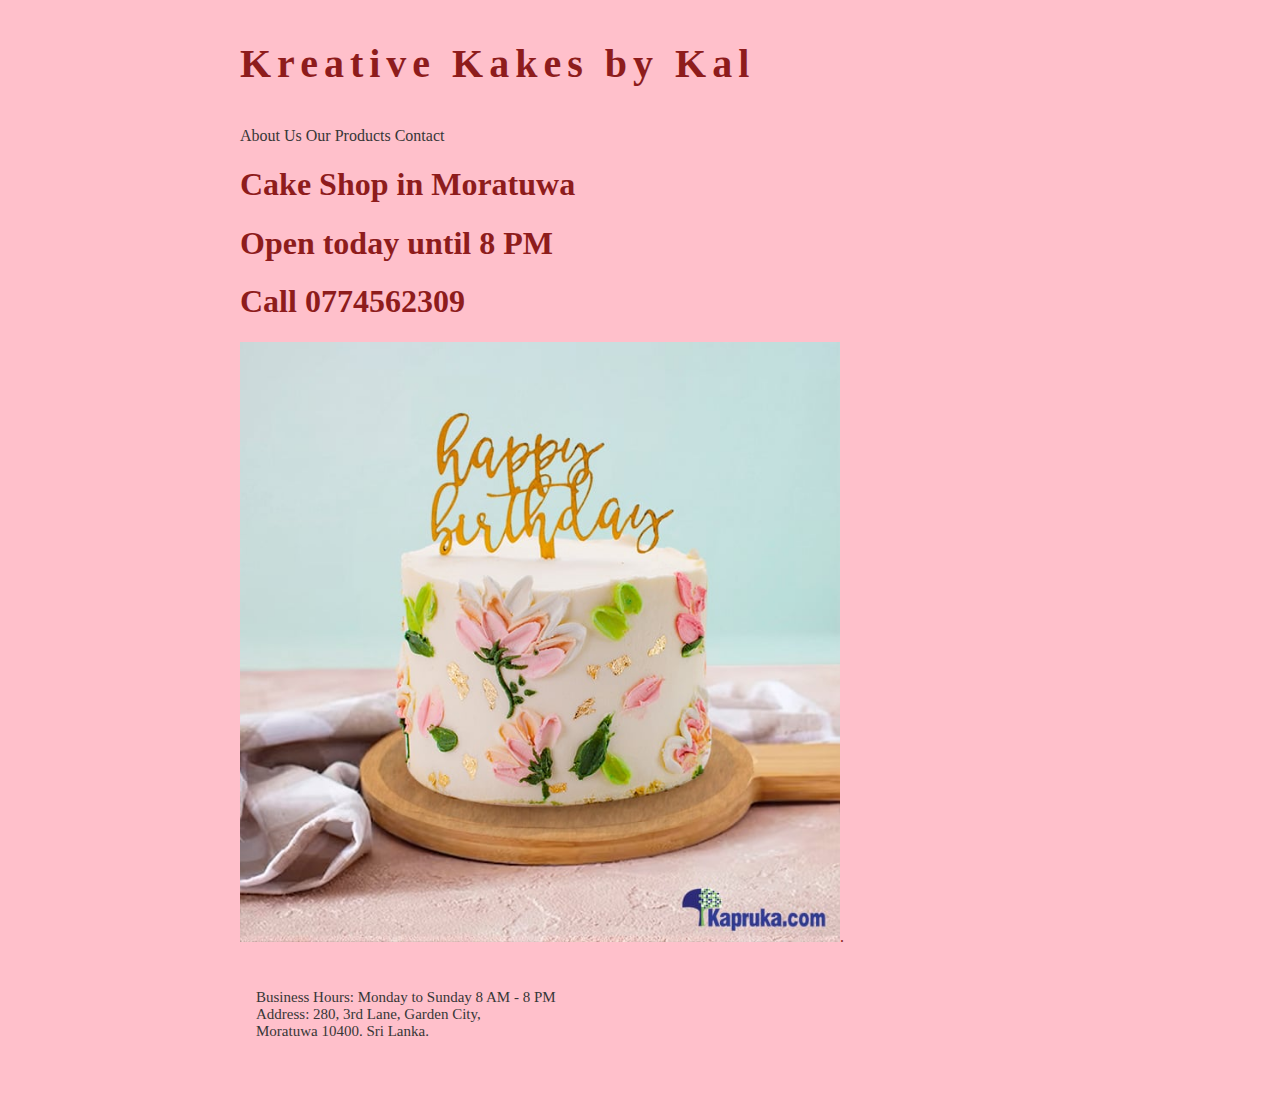
<file: index.html>
<!DOCTYPE html>
<html lang="en">
<head>
    <meta charset="UTF-8">
    <meta name="viewport" content="width=device-width, initial-scale=1.0">
    <title>Home -Kreative Kakes by Kal</title>
    <link rel="stylesheet" href="Style.css">
</head>
<body>
    <div class="container">

   

    <header>
        <p class="logo">Kreative Kakes by Kal</p>
        <nav>
            <ul>
                <li><a href="About Us.html">About Us</a></li>
                <li><a href="Our Products.html">Our Products</a></li>
                <li><a href="Contactdetails.html">Contact</a></li>
            </ul>


        </nav>
    </header>

    <article>
       
        <h1>Cake Shop in Moratuwa</h1>
        <h1>Open today until 8 PM </h1>
        <h1>Call 0774562309</h1>

        <img src="Image/frontpage.jpg"

    
        <p>.</p>
        <p></p>
       
    </article>

    <footer>
        <p>
            Business Hours: Monday to Sunday 8 AM - 8 PM<br>
            Address: 280, 3rd Lane, Garden City,<br>
            Moratuwa 10400.
            Sri Lanka.
        </p>
    </footer>

</div> <!-- container -->
   
</body>
</html>
</file>
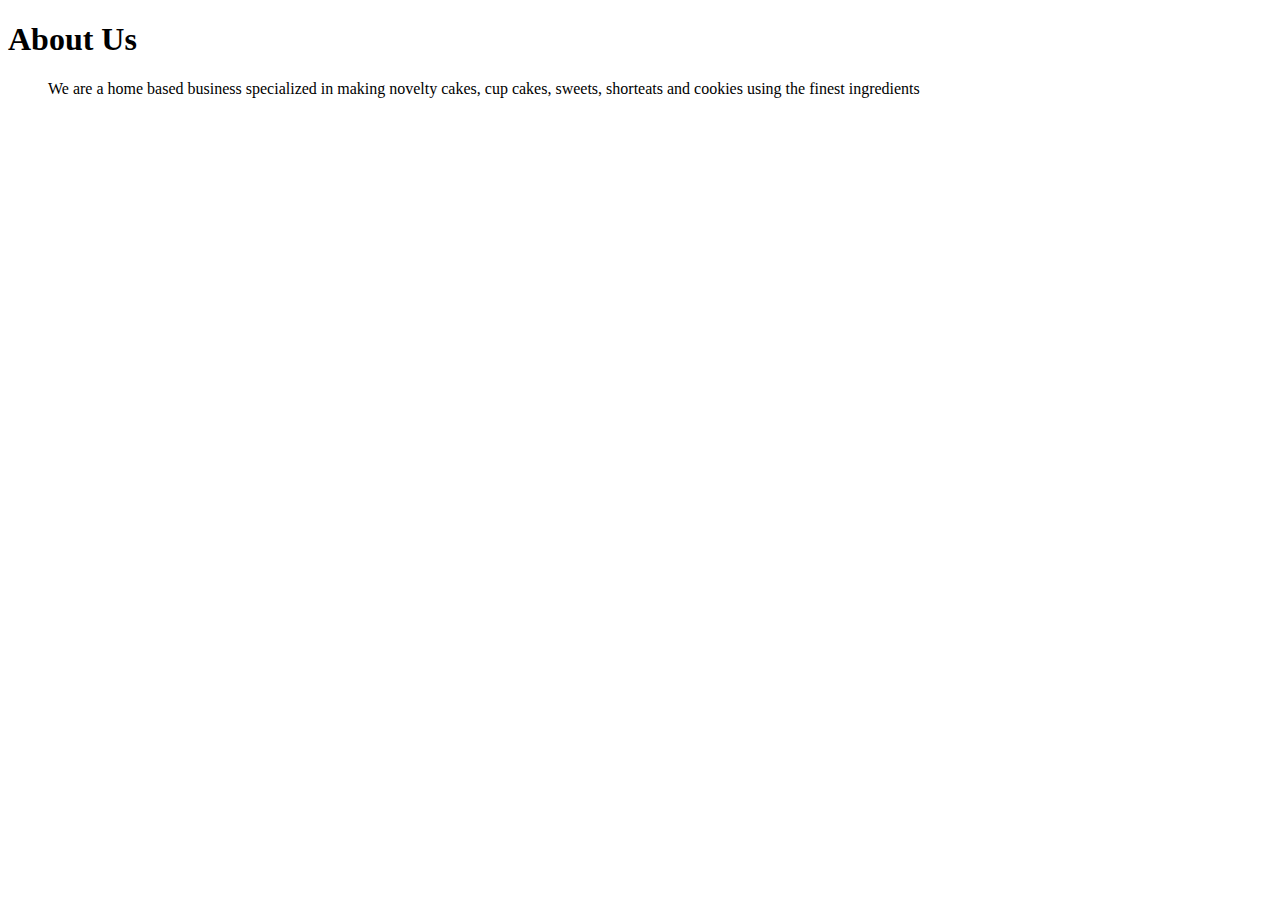
<file: About Us.html>
<!DOCTYPE html>
<html lang="en">
<head>
    <meta charset="UTF-8">
    <meta name="viewport" content="width=device-width, initial-scale=1.0">
    <title>Document</title>
</head>
<body>
    <h1> About Us</h1>
    <ul>
        <p>We are a home based business specialized in making novelty cakes, cup cakes, sweets, shorteats and cookies using the finest ingredients</p>
        
    </ul>
</body>
</html>
</file>
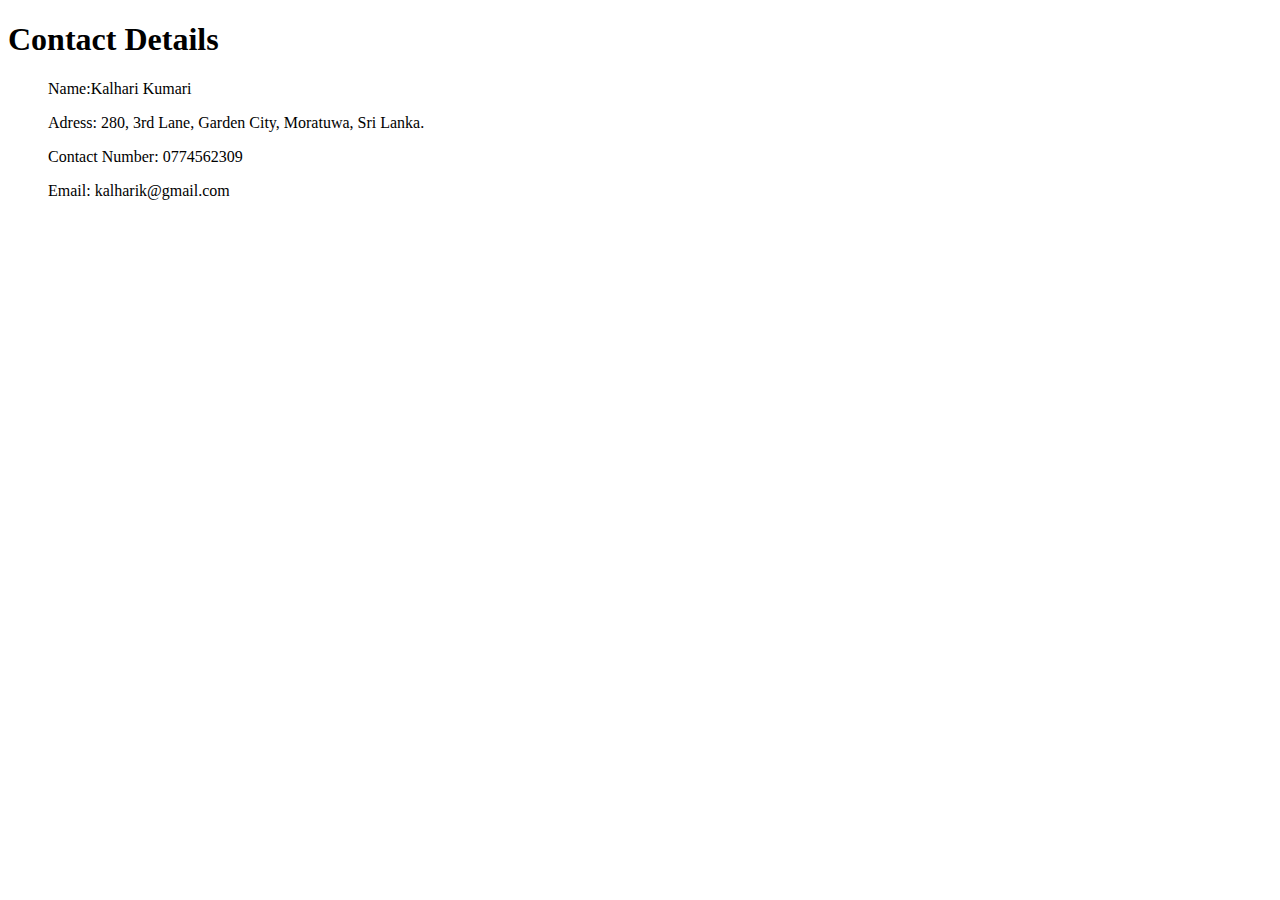
<file: Contactdetails.html>
<!DOCTYPE html>
<html lang="en">
<head>
    <meta charset="UTF-8">
    <meta name="viewport" content="width=device-width, initial-scale=1.0">
    <title>Document</title>
</head>
<body>
    <h1> Contact Details</h1>
    <ul>
        <p>Name:Kalhari Kumari </p>
        <p>Adress: 280, 3rd Lane, Garden City, Moratuwa, Sri Lanka.</p>
        <p>Contact Number: 0774562309</p>
        <p>Email: kalharik@gmail.com</p>
    </ul>
</body>
</html>
</file>
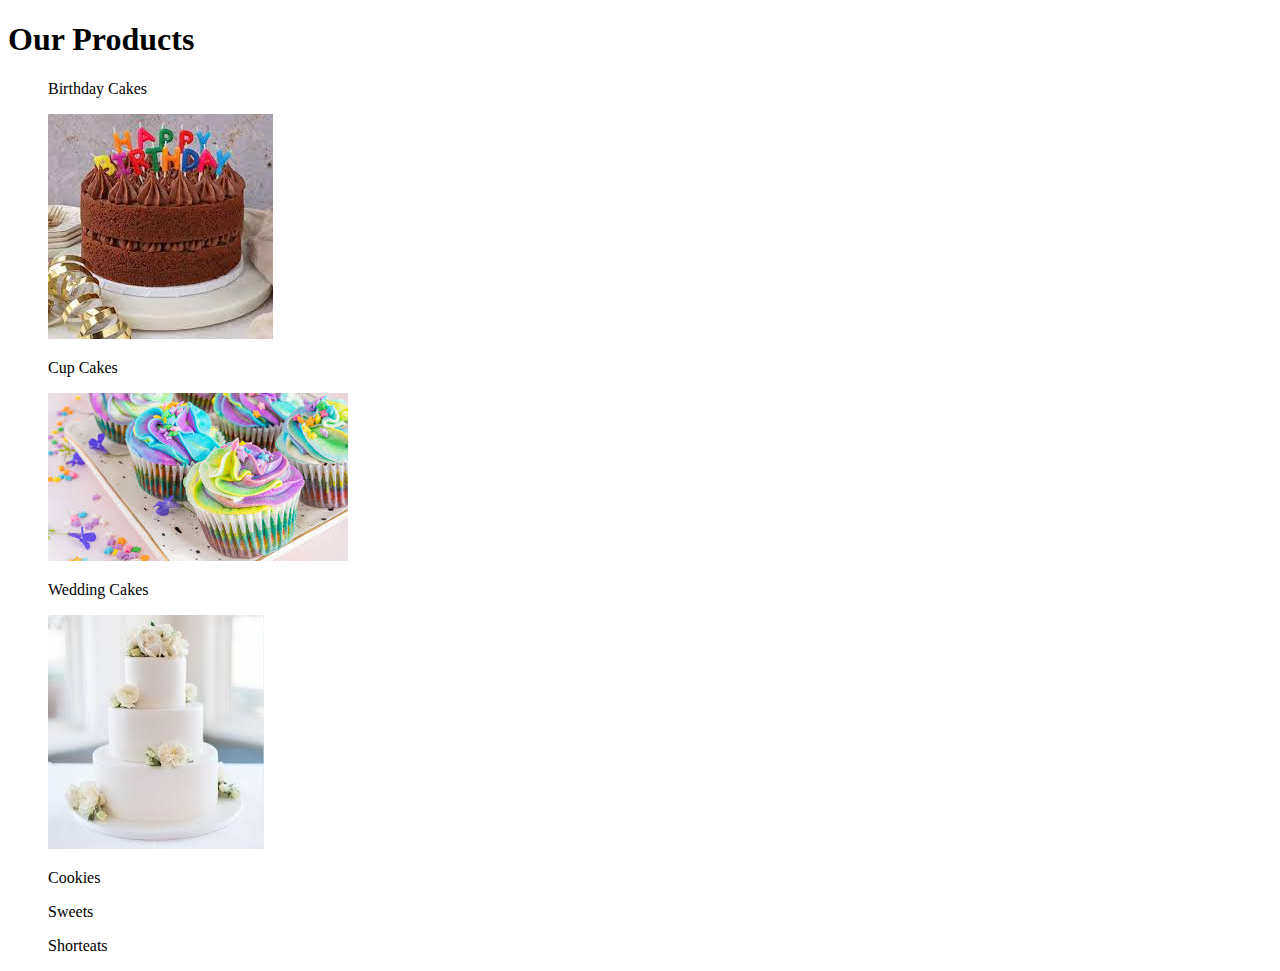
<file: Our Products.html>
<!DOCTYPE html>
<html lang="en">
<head>
    <meta charset="UTF-8">
    <meta name="viewport" content="width=device-width, initial-scale=1.0">
    <title>Document</title>
</head>
<body>
    <h1> Our Products</h1>
    <ul>
        <p>Birthday Cakes</p>
            <img src="Image/Birthday cake.jpg">
        <p>Cup Cakes</p>
            <img src="Image/cupcakes.jpg">
        <p>Wedding Cakes</p>
            <img src="Image/wedding cakes.jpg">
        <p>Cookies</p>
        <p>Sweets</p>
        <p>Shorteats</p>
    </ul>
</body>
</html>
</file>
<file: Style.css>
body {
    background-color: pink;
    font-family: Georgia, 'Times New Roman', Times, serif;
    color: rgb(142, 28, 28);
   
}
.container {

    width: 800px;
    margin: 16px auto; /* centers the layout */
}

.logo{

    font-size: 40px;
    font-weight: bold;
    letter-spacing: 6px;
}

nav li{

display: inline;

}

nav ul{

  padding-left: 0cm;

}

nav a,  nav a:visited, nav a:active {

    color: rgb(55, 55, 55);
    text-decoration: wavy;
    text-transform: inherit;

}

/* hover = mouse is on the element */
nav a:hover {
   
    color: orange;
    text-decoration: underline;

}
img {

    width: 600px;
    height: auto;



}

footer {

    background-color: black(55,55,55);
    color: rgb(55, 55, 55);
    font-size: 15px;
    padding-top: 16px;
    padding-left: 24px;
    padding-bottom: 16px;
    padding:top right bottom left;
    padding: 12px 16px 24px 16px ;
}
</file>
